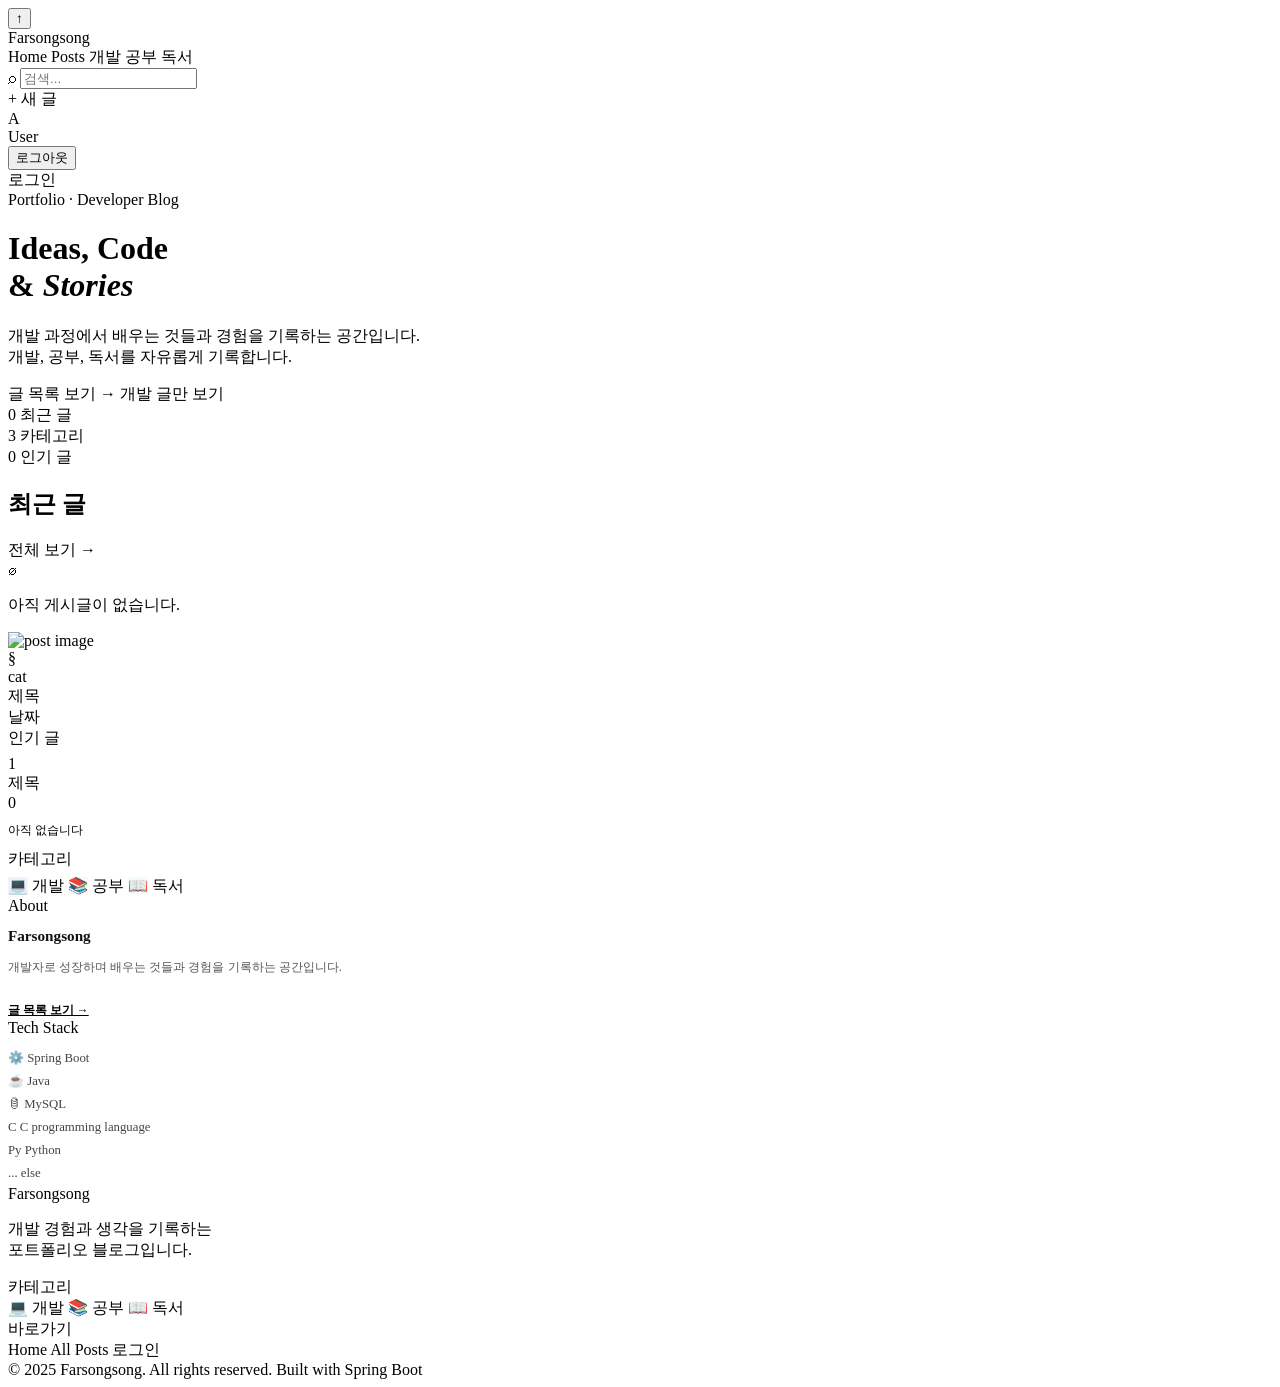
<file: demo/src/main/resources/templates/index.html>
<!DOCTYPE html>
<html lang="ko"
      xmlns:th="http://www.thymeleaf.org"
      xmlns:sec="http://www.thymeleaf.org/extras/spring-security">

<head>
  <meta charset="UTF-8"/>
  <meta name="viewport" content="width=device-width, initial-scale=1.0"/>

  <title>Farsongsong Portfolio</title>

  <link href="https://fonts.googleapis.com/css2?family=Noto+Serif+KR:wght@300;400;500;600;700&family=Noto+Sans+KR:wght@300;400;500;600;700&family=Geist+Mono:wght@400;500&display=swap" rel="stylesheet"/>

  <meta name="_csrf" th:content="${_csrf.token}"/>
  <meta name="_csrf_header" th:content="${_csrf.headerName}"/>

  <link th:href="@{/css/style.css}" rel="stylesheet"/>
</head>

<body>

<div id="reading-progress"></div>

<button id="back-to-top" onclick="window.scrollTo({top:0,behavior:'smooth'})">
  ↑
</button>


<!-- NAVBAR -->
<nav class="navbar">

  <div class="navbar-inner">

    <div class="navbar-brand">
      <a th:href="@{/}" class="brand-name">Farsongsong</a>
      <span class="brand-dot"></span>
    </div>

    <div class="navbar-nav">
      <a th:href="@{/}" class="nav-item active">Home</a>
      <a th:href="@{/post/list}" class="nav-item">Posts</a>
      <a th:href="@{/post/list(category='dev')}" class="nav-item">개발</a>
      <a th:href="@{/post/list(category='essay')}" class="nav-item">공부</a>
      <a th:href="@{/post/list(category='review')}" class="nav-item">독서</a>
    </div>

    <form id="search-form">
      <div class="navbar-search">
        <span class="search-icon">⌕</span>
        <input id="search-input" type="text" placeholder="검색..."/>
      </div>
    </form>

    <div class="navbar-actions">

      <a th:href="@{/admin/write}"
         sec:authorize="hasRole('ADMIN')"
         class="btn btn-primary btn-sm">
        + 새 글
      </a>

      <div class="navbar-user" sec:authorize="isAuthenticated()">

        <div class="avatar"
             th:text="${#authentication != null and #authentication.principal != null} ? ${#strings.substring(#authentication.principal.user.nickname,0,1)} : '?'">
          A
        </div>

        <span class="uname"
              th:text="${#authentication != null and #authentication.principal != null} ? ${#authentication.principal.user.nickname} : ''">
User
</span>

      </div>

      <form th:action="@{/auth/logout}"
            method="post"
            sec:authorize="isAuthenticated()">

        <input type="hidden"
               th:name="${_csrf.parameterName}"
               th:value="${_csrf.token}"/>

        <button type="submit"
                class="btn btn-ghost btn-sm">
          로그아웃
        </button>

      </form>

      <a th:href="@{/auth/login}"
         sec:authorize="isAnonymous()"
         class="btn btn-outline btn-sm">
        로그인
      </a>

    </div>

  </div>
</nav>



<main class="page-shell">


  <!-- HERO -->
  <div class="hero">

    <div class="hero-eyebrow">
      Portfolio · Developer Blog
    </div>

    <h1 class="hero-title">
      Ideas, Code<br>&amp; <em>Stories</em>
    </h1>

    <p class="hero-desc">
      개발 과정에서 배우는 것들과 경험을 기록하는 공간입니다.<br>
      개발, 공부, 독서를 자유롭게 기록합니다.
    </p>

    <div class="hero-actions">

      <a th:href="@{/post/list}" class="btn btn-primary">
        글 목록 보기 →
      </a>

      <a th:href="@{/post/list(category='dev')}" class="btn btn-outline">
        개발 글만 보기
      </a>

    </div>

    <div class="hero-stats">

      <div class="hero-stat-item">
<span class="hero-stat-num"
      th:text="${recentPosts != null ? #lists.size(recentPosts) : '0'}">
0
</span>
        <span class="hero-stat-label">최근 글</span>
      </div>

      <div class="hero-stat-item">
        <span class="hero-stat-num">3</span>
        <span class="hero-stat-label">카테고리</span>
      </div>

      <div class="hero-stat-item">
<span class="hero-stat-num"
      th:text="${popularPosts != null ? #lists.size(popularPosts) : '0'}">
0
</span>
        <span class="hero-stat-label">인기 글</span>
      </div>

    </div>

  </div>



  <!-- HOME GRID -->
  <div class="home-grid">


    <!-- Recent Posts -->
    <div>

      <div class="section-header">
        <h2 class="section-heading">최근 글</h2>

        <a th:href="@{/post/list}" class="section-link">
          전체 보기 →
        </a>
      </div>

      <div th:if="${#lists.isEmpty(recentPosts)}" class="empty-state">
        <div class="empty-icon">∅</div>
        <p>아직 게시글이 없습니다.</p>
      </div>


      <div th:each="post : ${recentPosts}"
           class="post-row"
           th:onclick="|location.href='/post/${post.id}'|">

        <img th:if="${post.imageUrl != null}"
             th:src="${post.imageUrl}"
             class="post-row-thumb"
             alt="post image"/>

        <div th:unless="${post.imageUrl != null}"
             class="post-row-thumb-placeholder">
          §
        </div>

        <div>

          <div class="post-row-cat"
               th:text="${post.category != null ? post.category : 'General'}">
            cat
          </div>

          <div class="post-row-title"
               th:text="${post.title}">
            제목
          </div>

          <div class="post-row-date"
               th:text="${#temporals.format(post.createdAt,'yyyy.MM.dd')}">
            날짜
          </div>

        </div>

      </div>

    </div>



    <!-- SIDEBAR -->
    <div>


      <!-- 인기 글 -->
      <div class="widget">

        <div class="widget-label">인기 글</div>

        <div style="margin-top:6px;">

          <div th:each="post,stat : ${popularPosts}"
               class="popular-row"
               th:onclick="|location.href='/post/${post.id}'|">

<span class="popular-idx"
      th:text="${stat.index+1}">
1
</span>

            <div>

              <div class="popular-title"
                   th:text="${post.title}">
                제목
              </div>

              <div class="popular-views"
                   th:text="${post.viewCount}+' views'">
                0
              </div>

            </div>

          </div>

          <div th:if="${#lists.isEmpty(popularPosts)}"
               style="font-size:0.76rem;color:var(--gray-400);padding:10px 0;">
            아직 없습니다
          </div>

        </div>

      </div>



      <!-- 카테고리 -->
      <div class="widget">

        <div class="widget-label">카테고리</div>

        <div class="cat-list" style="margin-top:6px;">

          <a th:href="@{/post/list(category='dev')}" class="cat-row">
            <span class="cat-row-icon" style="background:#eef2ff;">💻</span>
            <span class="cat-row-name">개발</span>
          </a>

          <a th:href="@{/post/list(category='essay')}" class="cat-row">
            <span class="cat-row-icon" style="background:#fff7ed;">📚</span>
            <span class="cat-row-name">공부</span>
          </a>

          <a th:href="@{/post/list(category='review')}" class="cat-row">
            <span class="cat-row-icon" style="background:#f0fdfa;">📖</span>
            <span class="cat-row-name">독서</span>
          </a>

        </div>

      </div>



      <!-- About -->
      <div class="widget">

        <div class="widget-label">About</div>

        <div style="margin-top:12px;">

          <div style="font-weight:700;font-size:0.95rem;color:#111;margin-bottom:6px;">
            Farsongsong
          </div>

          <p style="font-size:0.78rem;color:#555;line-height:1.7;">
            개발자로 성장하며 배우는 것들과 경험을 기록하는 공간입니다.
          </p>

          <a th:href="@{/post/list}"
             style="display:inline-block;margin-top:12px;font-size:0.74rem;color:var(--amber);font-weight:600;text-decoration:underline;">
            글 목록 보기 →
          </a>

        </div>

      </div>



      <!-- Tech Stack (추가된 부분) -->
      <div class="widget">

        <div class="widget-label">Tech Stack</div>

        <div style="margin-top:10px;font-size:0.8rem;line-height:1.8;color:#444;">

          <div>⚙️ Spring Boot</div>
          <div>☕ Java</div>
          <div>🛢 MySQL</div>
          <div>C   C programming language</div>
          <div> Py Python</div>
          <div>... else </div>

        </div>

      </div>


    </div>

  </div>

</main>



<!-- FOOTER -->
<footer class="site-footer">

  <div class="footer-inner">

    <div class="footer-top">

      <div>

        <div class="footer-brand-name">
          Farsongsong
        </div>

        <p class="footer-brand-desc">
          개발 경험과 생각을 기록하는<br>
          포트폴리오 블로그입니다.
        </p>

      </div>


      <div>

        <div class="footer-col-title">카테고리</div>

        <div class="footer-links">
          <a th:href="@{/post/list(category='dev')}">💻 개발</a>
          <a th:href="@{/post/list(category='essay')}">📚 공부</a>
          <a th:href="@{/post/list(category='review')}">📖 독서</a>
        </div>

      </div>


      <div>

        <div class="footer-col-title">바로가기</div>

        <div class="footer-links">
          <a th:href="@{/}">Home</a>
          <a th:href="@{/post/list}">All Posts</a>
          <a th:href="@{/auth/login}" sec:authorize="isAnonymous()">로그인</a>
        </div>

      </div>

    </div>


    <div class="footer-bottom">

<span>
© 2025 Farsongsong. All rights reserved.
</span>

      <span style="font-family:var(--font-mono);">
Built with Spring Boot
</span>

    </div>

  </div>

</footer>


<script th:src="@{/js/script.js}"></script>

</body>
</html>
</file>
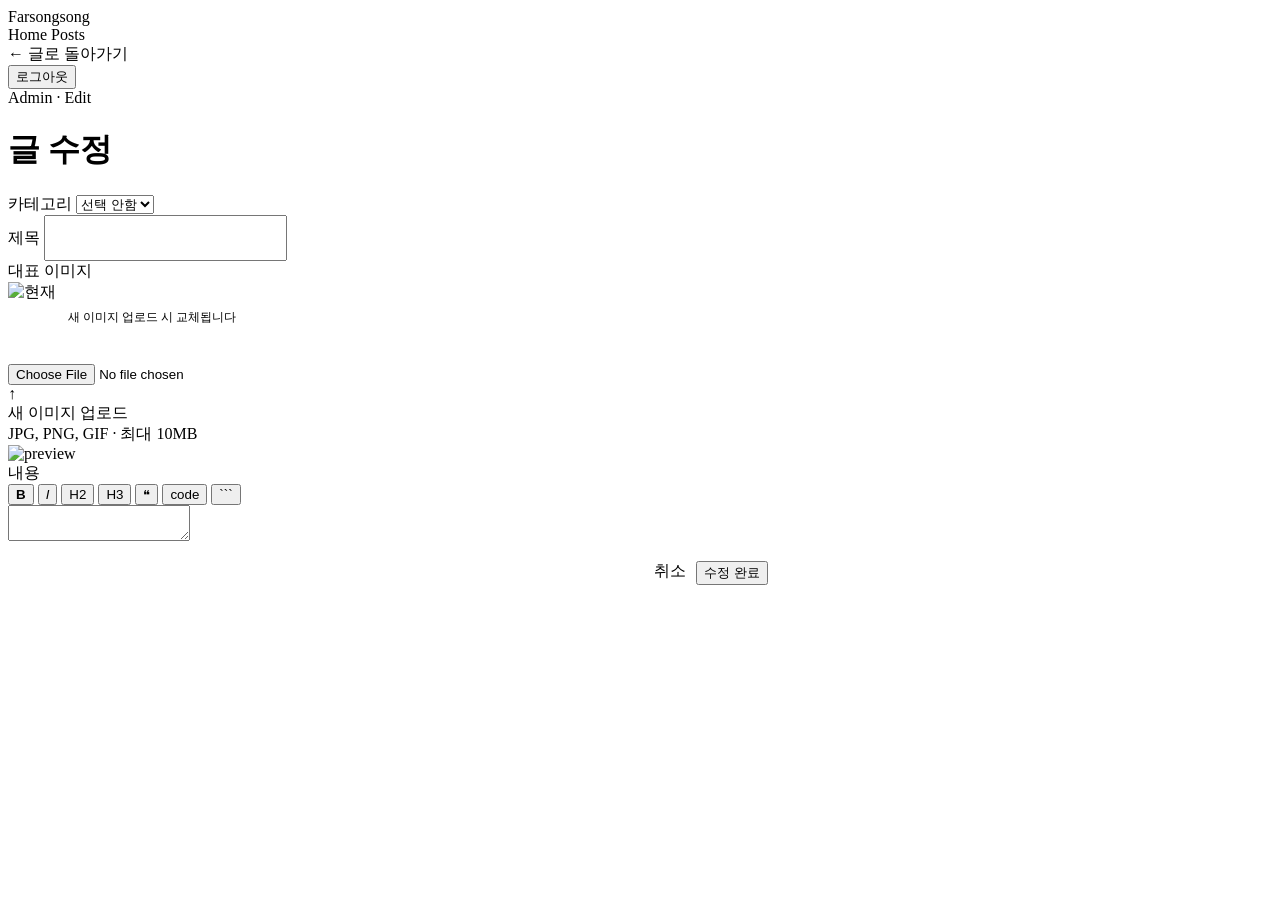
<file: demo/src/main/resources/templates/admin/update.html>
<!DOCTYPE html>
<html xmlns:th="http://www.thymeleaf.org" xmlns:sec="http://www.thymeleaf.org/extras/spring-security">
<head>
  <meta charset="UTF-8"/><meta name="viewport" content="width=device-width, initial-scale=1.0"/>
  <title>글 수정 · Farsongsong</title>
  <link href="https://fonts.googleapis.com/css2?family=Noto+Serif+KR:wght@300;400;500;600;700&family=Noto+Sans+KR:wght@300;400;500;600&family=Geist+Mono:wght@400;500&display=swap" rel="stylesheet"/>
  <meta name="_csrf" th:content="${_csrf.token}"/>
  <meta name="_csrf_header" th:content="${_csrf.headerName}"/>
  <link th:href="@{/css/style.css}" rel="stylesheet"/>
</head>
<body>
<nav class="navbar">
  <div class="navbar-inner">
    <div class="navbar-brand">
      <a th:href="@{/}" class="brand-name">Farsongsong</a>
      <span class="brand-dot"></span>
    </div>
    <div class="navbar-nav">
      <a th:href="@{/}" class="nav-item">Home</a>
      <a th:href="@{/post/list}" class="nav-item">Posts</a>
    </div>
    <div class="navbar-actions" style="margin-left:auto;">
      <a th:href="@{/post/{id}(id=${post.id})}" class="btn btn-outline btn-sm">← 글로 돌아가기</a>
      <form th:action="@{/auth/logout}" method="post">
        <input type="hidden" th:name="${_csrf.parameterName}" th:value="${_csrf.token}"/>
        <button type="submit" class="btn btn-ghost btn-sm">로그아웃</button>
      </form>
    </div>
  </div>
</nav>

<main class="page-shell" style="max-width:760px;">
  <div class="page-header">
    <div class="page-overline">Admin · Edit</div>
    <h1 class="page-title">글 수정</h1>
  </div>

  <form th:action="@{/admin/update/{id}(id=${post.id})}" method="post" enctype="multipart/form-data">
    <div class="form-group">
      <label class="form-label">카테고리</label>
      <select name="category" class="form-control" style="max-width:180px;">
        <option value="" th:selected="${post.category==null}">선택 안함</option>
        <option value="dev" th:selected="${post.category=='dev'}">개발</option>
        <option value="essay" th:selected="${post.category=='essay'}">공부</option>
        <option value="review" th:selected="${post.category=='review'}">독서</option>
        <option value="etc" th:selected="${post.category=='etc'}">기타</option>
      </select>
    </div>
    <div class="form-group">
      <label class="form-label">제목</label>
      <input type="text" name="title" class="form-control" th:value="${post.title}" required style="font-size:1.05rem;padding:11px 14px;"/>
    </div>
    <div class="form-group">
      <label class="form-label">대표 이미지</label>
      <div th:if="${post.imageUrl!=null}" style="margin-bottom:10px;display:flex;align-items:center;gap:12px;">
        <img th:src="${post.imageUrl}" style="height:72px;border:1px solid var(--gray-100);" alt="현재"/>
        <span style="font-size:0.72rem;color:var(--gray-400);font-family:var(--font-mono);">새 이미지 업로드 시 교체됩니다</span>
      </div>
      <div class="image-upload-zone">
        <input type="file" id="image-input" name="image" accept="image/*"/>
        <div class="image-upload-icon">↑</div>
        <div class="image-upload-text">새 이미지 업로드</div>
        <div class="image-upload-hint">JPG, PNG, GIF · 최대 10MB</div>
        <img id="image-preview" class="image-preview" alt="preview"/>
      </div>
    </div>
    <div class="form-group">
      <label class="form-label">내용</label>
      <div class="editor-toolbar">
        <button type="button" onclick="insertMd('**','**')"><b>B</b></button>
        <button type="button" onclick="insertMd('*','*')"><i>I</i></button>
        <button type="button" onclick="insertMd('## ','')">H2</button>
        <button type="button" onclick="insertMd('### ','')">H3</button>
        <button type="button" onclick="insertMd('> ','')">❝</button>
        <button type="button" onclick="insertMd('`','`')">code</button>
        <button type="button" onclick="insertMd('\n```\n','\n```')">```</button>
      </div>
      <textarea id="content-area" name="content" class="form-control editor-textarea" th:text="${post.content}" required></textarea>
    </div>
    <div style="display:flex;gap:10px;justify-content:flex-end;padding-top:16px;border-top:1px solid var(--gray-100);">
      <a th:href="@{/post/{id}(id=${post.id})}" class="btn btn-outline">취소</a>
      <button type="submit" class="btn btn-primary">수정 완료</button>
    </div>
  </form>
</main>

<script th:src="@{/js/script.js}"></script>
<script>
function insertMd(b,a){const t=document.getElementById('content-area');const s=t.selectionStart,e=t.selectionEnd;t.value=t.value.substring(0,s)+b+t.value.substring(s,e)+a+t.value.substring(e);t.focus();t.setSelectionRange(s+b.length,e+b.length);}
</script>
</body>
</html>
</file>
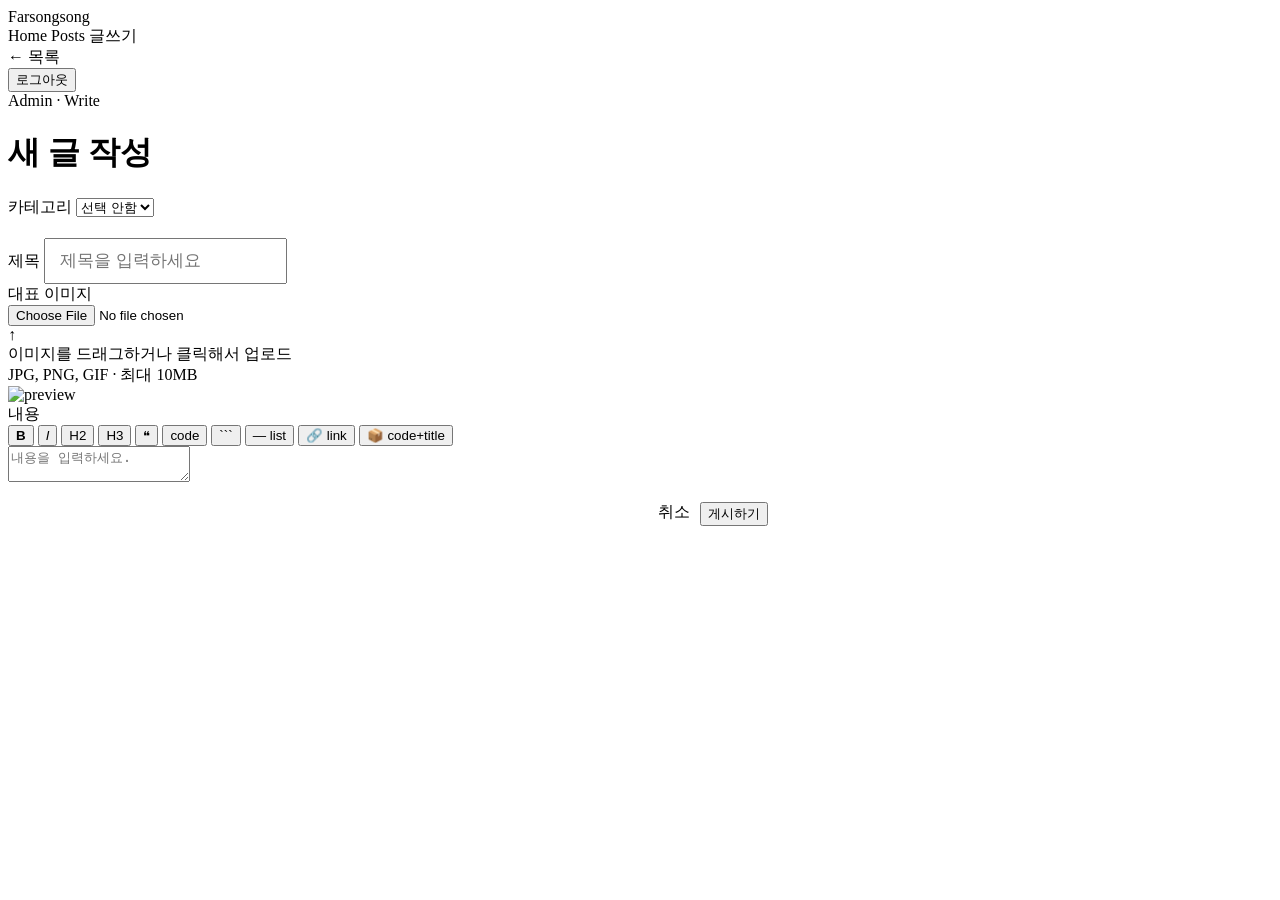
<file: demo/src/main/resources/templates/admin/write.html>
<!DOCTYPE html>
<html xmlns:th="http://www.thymeleaf.org" xmlns:sec="http://www.thymeleaf.org/extras/spring-security">
<head>
  <meta charset="UTF-8"/><meta name="viewport" content="width=device-width, initial-scale=1.0"/>
  <title>새 글 작성 · Farsongsong</title>
  <link href="https://fonts.googleapis.com/css2?family=Noto+Serif+KR:wght@300;400;500;600;700&family=Noto+Sans+KR:wght@300;400;500;600&family=Geist+Mono:wght@400;500&display=swap" rel="stylesheet"/>
  <meta name="_csrf" th:content="${_csrf.token}"/>
  <meta name="_csrf_header" th:content="${_csrf.headerName}"/>
  <link th:href="@{/css/style.css}" rel="stylesheet"/>
</head>
<body>
<nav class="navbar">
  <div class="navbar-inner">
    <div class="navbar-brand">
      <a th:href="@{/}" class="brand-name">Farsongsong</a>
      <span class="brand-dot"></span>
    </div>
    <div class="navbar-nav">
      <a th:href="@{/}" class="nav-item">Home</a>
      <a th:href="@{/post/list}" class="nav-item">Posts</a>
      <a th:href="@{/admin/write}" class="nav-item active">글쓰기</a>
    </div>
    <div class="navbar-actions" style="margin-left:auto;">
      <a th:href="@{/post/list}" class="btn btn-outline btn-sm">← 목록</a>
      <form th:action="@{/auth/logout}" method="post">
        <input type="hidden" th:name="${_csrf.parameterName}" th:value="${_csrf.token}"/>
        <button type="submit" class="btn btn-ghost btn-sm">로그아웃</button>
      </form>
    </div>
  </div>
</nav>

<main class="page-shell" style="max-width:760px;">
  <div class="page-header">
    <div class="page-overline">Admin · Write</div>
    <h1 class="page-title">새 글 작성</h1>
  </div>

  <form th:action="@{/admin/write}" method="post" enctype="multipart/form-data">
    <div style="display:grid;grid-template-columns:180px 1fr;gap:16px;margin-bottom:20px;">
      <div class="form-group" style="margin:0;">
        <label class="form-label">카테고리</label>
        <select name="category" class="form-control">
          <option value="">선택 안함</option>
          <option value="dev">개발</option>
          <option value="essay">공부</option>
          <option value="review">독서</option>
          <option value="etc">기타</option>
        </select>
      </div>
    </div>
    <div class="form-group">
      <label class="form-label">제목</label>
      <input type="text" name="title" class="form-control" placeholder="제목을 입력하세요" required style="font-size:1.05rem;padding:11px 14px;"/>
    </div>
    <div class="form-group">
      <label class="form-label">대표 이미지</label>
      <div class="image-upload-zone">
        <input type="file" id="image-input" name="image" accept="image/*"/>
        <div class="image-upload-icon">↑</div>
        <div class="image-upload-text">이미지를 드래그하거나 클릭해서 업로드</div>
        <div class="image-upload-hint">JPG, PNG, GIF · 최대 10MB</div>
        <img id="image-preview" class="image-preview" alt="preview"/>
      </div>
    </div>
    <div class="form-group">
      <label class="form-label">내용</label>
      <div class="editor-toolbar">
        <button type="button" onclick="insertMd('**','**')"><b>B</b></button>
        <button type="button" onclick="insertMd('*','*')"><i>I</i></button>
        <button type="button" onclick="insertMd('## ','')">H2</button>
        <button type="button" onclick="insertMd('### ','')">H3</button>
        <button type="button" onclick="insertMd('> ','')">❝</button>
        <button type="button" onclick="insertMd('`','`')">code</button>
        <button type="button" onclick="insertMd('\n```\n','\n```')">```</button>
        <button type="button" onclick="insertMd('- ','')">— list</button>
        <button type="button" onclick="insertLink()">🔗 link</button>
        <button type="button" onclick="insertCodeBlock()">📦 code+title</button>
      </div>
      <textarea id="content-area" name="content" class="form-control editor-textarea" placeholder="내용을 입력하세요." required></textarea>
    </div>
    <div style="display:flex;gap:10px;justify-content:flex-end;padding-top:16px;border-top:1px solid var(--gray-100);">
      <a th:href="@{/post/list}" class="btn btn-outline">취소</a>
      <button type="submit" class="btn btn-primary">게시하기</button>
    </div>
  </form>
</main>

<script th:src="@{/js/script.js}"></script>
<script>
function insertMd(b,a){const t=document.getElementById('content-area');const s=t.selectionStart,e=t.selectionEnd;t.value=t.value.substring(0,s)+b+t.value.substring(s,e)+a+t.value.substring(e);t.focus();t.setSelectionRange(s+b.length,e+b.length);}
function insertLink(){const url=prompt('링크 URL을 입력하세요 (예: https://...)');if(!url)return;const text=prompt('링크 텍스트를 입력하세요');if(!text)return;insertMd('['+text+']('+ url+')','');}
function insertCodeBlock(){const lang=prompt('언어를 입력하세요 (예: java, python, javascript)') || '';const title=prompt('코드 제목을 입력하세요 (선택사항)') || '';const header=lang+(title?':'+title:'');insertMd('\n```'+header+'\n','\n```\n');}
</script>
</body>
</html>
</file>
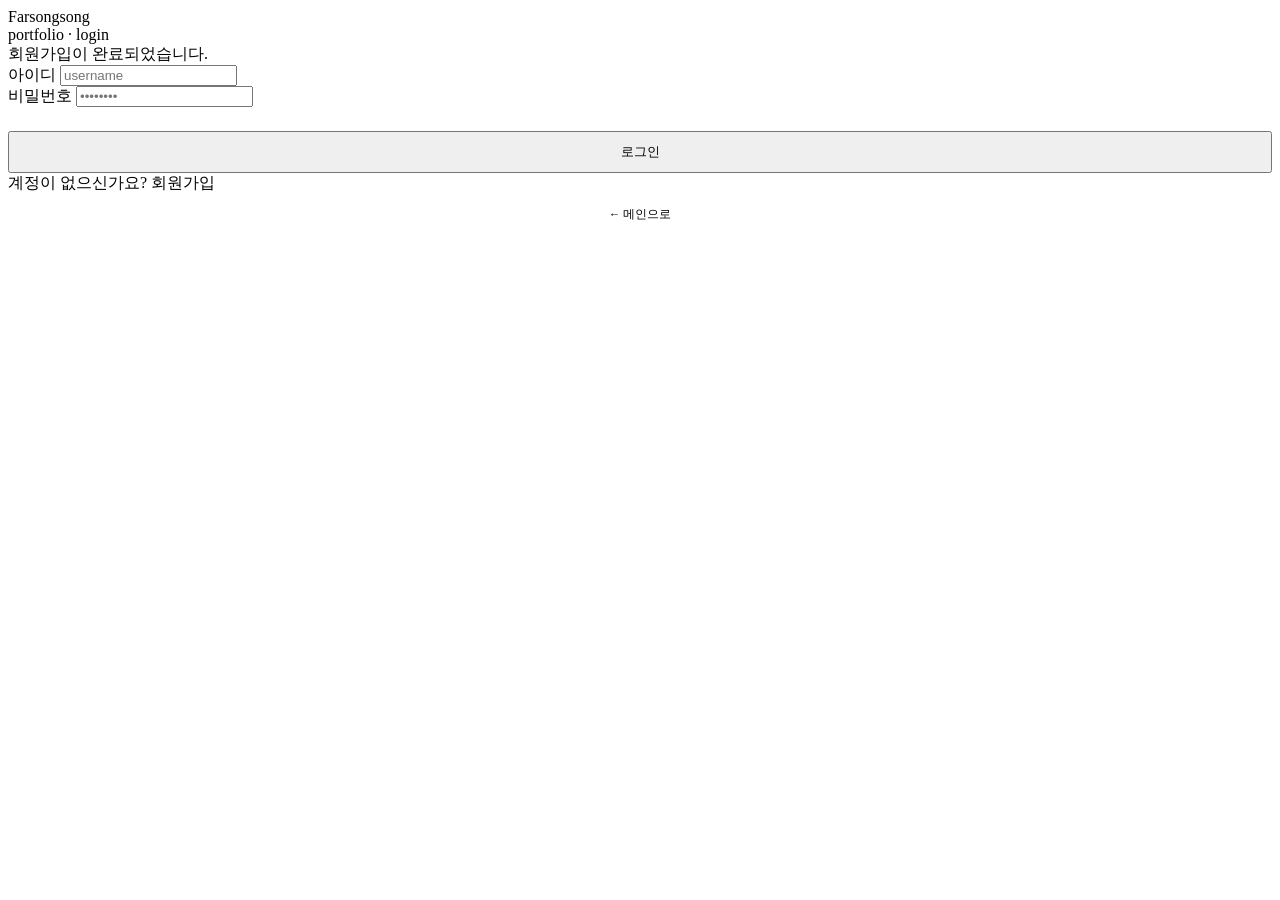
<file: demo/src/main/resources/templates/auth/login.html>
<!DOCTYPE html>
<html xmlns:th="http://www.thymeleaf.org">
<head>
  <meta charset="UTF-8"/><meta name="viewport" content="width=device-width, initial-scale=1.0"/>
  <title>로그인 · Farsongsong</title>
  <link href="https://fonts.googleapis.com/css2?family=Noto+Serif+KR:wght@300;400;500;600;700&family=Noto+Sans+KR:wght@300;400;500;600&family=Geist+Mono:wght@400;500&display=swap" rel="stylesheet"/>
  <link th:href="@{/css/style.css}" rel="stylesheet"/>
</head>
<body>
<div class="auth-page">
  <div class="auth-card">
    <div class="auth-logo">Farsongsong</div>
    <div class="auth-subtitle">portfolio · login</div>

    <div th:if="${param.signup}" class="auth-success">회원가입이 완료되었습니다.</div>
    <div th:if="${errorMsg}" class="auth-error" th:text="${errorMsg}"></div>

    <form th:action="@{/auth/login}" method="post">
      <div class="form-group">
        <label class="form-label">아이디</label>
        <input name="username" type="text" class="form-control" placeholder="username" required autocomplete="username"/>
      </div>
      <div class="form-group" style="margin-bottom:24px;">
        <label class="form-label">비밀번호</label>
        <input name="password" type="password" class="form-control" placeholder="••••••••" required autocomplete="current-password"/>
      </div>
      <button type="submit" class="btn btn-primary" style="width:100%;justify-content:center;padding:10px;">로그인</button>
    </form>

    <div class="auth-link">계정이 없으신가요? <a th:href="@{/auth/signup}">회원가입</a></div>
    <div style="margin-top:10px;text-align:center;">
      <a th:href="@{/}" style="font-size:0.72rem;color:var(--gray-400);">← 메인으로</a>
    </div>
  </div>
</div>
</body>
</html>
</file>
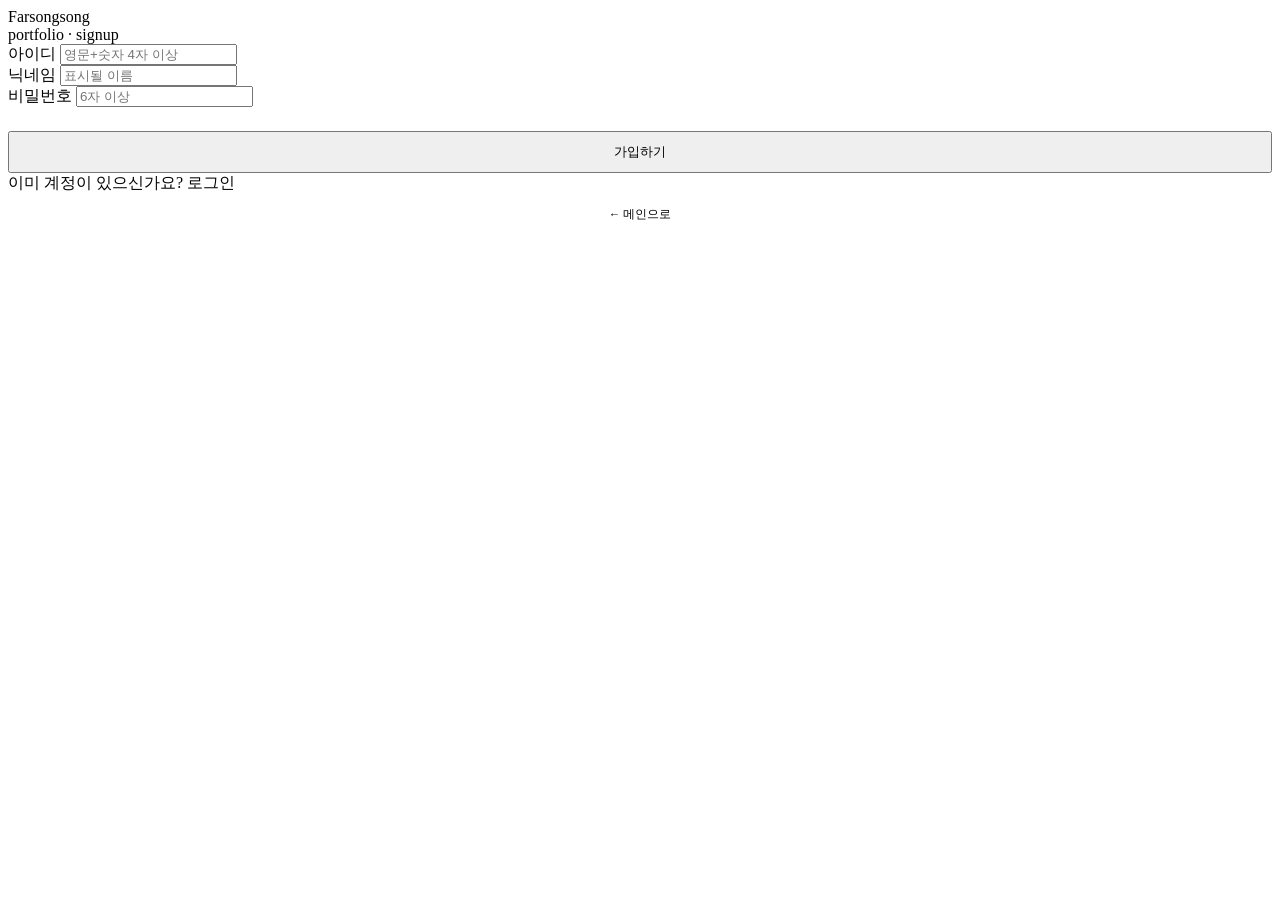
<file: demo/src/main/resources/templates/auth/signup.html>
<!DOCTYPE html>
<html xmlns:th="http://www.thymeleaf.org">
<head>
  <meta charset="UTF-8"/><meta name="viewport" content="width=device-width, initial-scale=1.0"/>
  <title>회원가입 · Farsongsong</title>
  <link href="https://fonts.googleapis.com/css2?family=Noto+Serif+KR:wght@300;400;500;600;700&family=Noto+Sans+KR:wght@300;400;500;600&family=Geist+Mono:wght@400;500&display=swap" rel="stylesheet"/>
  <link th:href="@{/css/style.css}" rel="stylesheet"/>
</head>
<body>
<div class="auth-page">
  <div class="auth-card">
    <div class="auth-logo">Farsongsong</div>
    <div class="auth-subtitle">portfolio · signup</div>

    <div th:if="${errorMsg}" class="auth-error" th:text="${errorMsg}"></div>

    <form th:action="@{/auth/signup}" method="post">
      <div class="form-group">
        <label class="form-label">아이디</label>
        <input name="username" type="text" class="form-control" placeholder="영문+숫자 4자 이상" required minlength="4"/>
      </div>
      <div class="form-group">
        <label class="form-label">닉네임</label>
        <input name="nickname" type="text" class="form-control" placeholder="표시될 이름" required/>
      </div>
      <div class="form-group" style="margin-bottom:24px;">
        <label class="form-label">비밀번호</label>
        <input name="password" type="password" class="form-control" placeholder="6자 이상" required minlength="6"/>
      </div>
      <button type="submit" class="btn btn-primary" style="width:100%;justify-content:center;padding:10px;">가입하기</button>
    </form>

    <div class="auth-link">이미 계정이 있으신가요? <a th:href="@{/auth/login}">로그인</a></div>
    <div style="margin-top:10px;text-align:center;">
      <a th:href="@{/}" style="font-size:0.72rem;color:var(--gray-400);">← 메인으로</a>
    </div>
  </div>
</div>
</body>
</html>
</file>
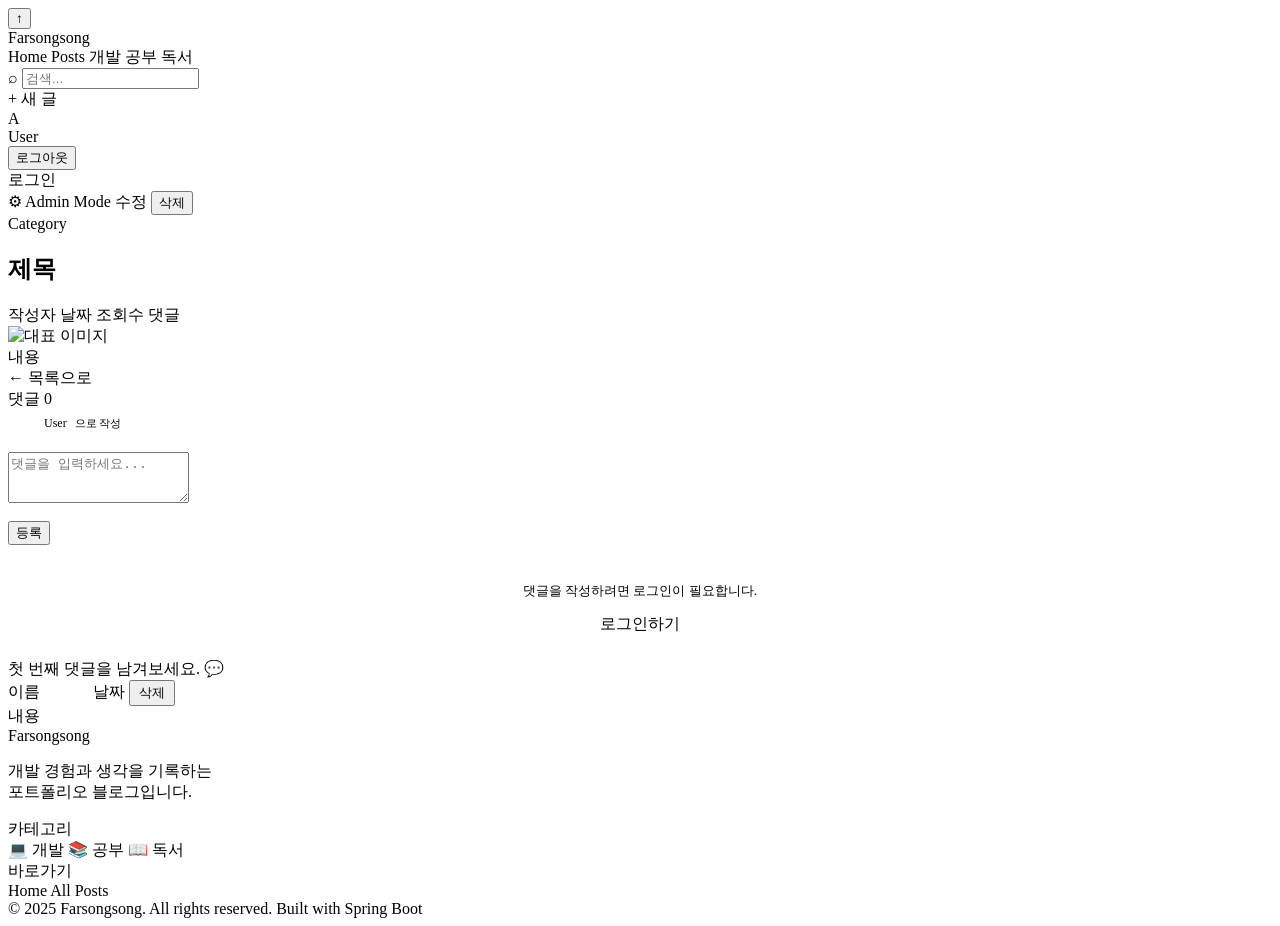
<file: demo/src/main/resources/templates/post/detail.html>
<!DOCTYPE html>
<html xmlns:th="http://www.thymeleaf.org" xmlns:sec="http://www.thymeleaf.org/extras/spring-security">
<head>
  <meta charset="UTF-8"/><meta name="viewport" content="width=device-width, initial-scale=1.0"/>
  <title th:text="${post.title}+' · Farsongsong'">Post</title>
  <link href="https://fonts.googleapis.com/css2?family=Noto+Serif+KR:wght@300;400;500;600;700&family=Noto+Sans+KR:wght@300;400;500;600;700&family=Geist+Mono:wght@400;500&display=swap" rel="stylesheet"/>
  <meta name="_csrf" th:content="${_csrf.token}"/>
  <meta name="_csrf_header" th:content="${_csrf.headerName}"/>
  <link th:href="@{/css/style.css}" rel="stylesheet"/>
</head>
<body>
<div id="reading-progress"></div>
<button id="back-to-top" onclick="window.scrollTo({top:0,behavior:'smooth'})">↑</button>

<nav class="navbar">
  <div class="navbar-inner">
    <div class="navbar-brand">
      <a th:href="@{/}" class="brand-name">Farsongsong</a>
      <span class="brand-dot"></span>
    </div>
    <div class="navbar-nav">
      <a th:href="@{/}" class="nav-item">Home</a>
      <a th:href="@{/post/list}" class="nav-item active">Posts</a>
      <a th:href="@{/post/list(category='dev')}" class="nav-item">개발</a>
      <a th:href="@{/post/list(category='essay')}" class="nav-item">공부</a>
      <a th:href="@{/post/list(category='review')}" class="nav-item">독서</a>
    </div>
    <form id="search-form" style="display:contents;">
      <div class="navbar-search">
        <span class="search-icon">⌕</span>
        <input id="search-input" type="text" placeholder="검색..."/>
      </div>
    </form>
    <div class="navbar-actions">
      <a th:href="@{/admin/write}" sec:authorize="hasRole('ADMIN')" class="btn btn-primary btn-sm">+ 새 글</a>
      <div class="navbar-user" sec:authorize="isAuthenticated()">
        <div class="avatar" th:text="${#authentication != null and #authentication.principal != null} ? ${#strings.substring(#authentication.principal.user.nickname,0,1)} : '?'">A</div>
        <span class="uname" th:text="${#authentication != null and #authentication.principal != null} ? ${#authentication.principal.user.nickname} : ''">User</span>
      </div>
      <form th:action="@{/auth/logout}" method="post" sec:authorize="isAuthenticated()">
        <input type="hidden" th:name="${_csrf.parameterName}" th:value="${_csrf.token}"/>
        <button type="submit" class="btn btn-ghost btn-sm">로그아웃</button>
      </form>
      <a th:href="@{/auth/login}" sec:authorize="isAnonymous()" class="btn btn-outline btn-sm">로그인</a>
    </div>
  </div>
</nav>

<main class="page-shell">
  <div class="post-detail-wrap">

    <div class="admin-bar" sec:authorize="hasRole('ADMIN')">
      <span class="admin-bar-label">⚙ Admin Mode</span>
      <a th:href="@{/admin/update/{id}(id=${post.id})}" class="btn btn-outline btn-sm">수정</a>
      <button class="btn btn-danger btn-sm" th:onclick="|deletePost(${post.id})|">삭제</button>
    </div>

    <article class="post-detail">
      <div class="post-detail-category" th:text="${post.category == 'dev' ? '개발' : (post.category == 'essay' ? '공부' : (post.category == 'review' ? '독서' : (post.category == 'etc' ? '기타' : 'General')))}">Category</div>
      <h1 class="post-detail-title" th:text="${post.title}">제목</h1>
      <div class="post-detail-meta">
        <span th:text="${post.author!=null?post.author.nickname:'관리자'}">작성자</span>
        <span th:text="${#temporals.format(post.createdAt,'yyyy년 MM월 dd일')}">날짜</span>
        <span th:text="${post.viewCount}+' views'">조회수</span>
        <span th:text="${#lists.size(comments)}+' comments'">댓글</span>
      </div>

      <img th:if="${post.imageUrl!=null}" th:src="${post.imageUrl}" class="post-detail-image" alt="대표 이미지"/>

      <div class="post-detail-content" th:text="${post.content}">내용</div>

      <div class="divider"></div>
      <a th:href="@{/post/list}" class="btn btn-outline btn-sm">← 목록으로</a>
    </article>

    <!-- COMMENTS -->
    <div class="comment-section">
      <div class="comment-section-title">
        댓글
        <span class="comment-count-badge" th:text="${#lists.size(comments)}">0</span>
      </div>

      <!-- 로그인한 경우: 댓글 작성 폼 -->
      <div class="comment-form" sec:authorize="isAuthenticated()">
        <div style="display:flex;align-items:center;gap:8px;margin-bottom:14px;">
          <div style="width:28px;height:28px;border-radius:50%;background:var(--black);display:flex;align-items:center;justify-content:center;font-size:11px;font-weight:700;color:white;font-family:var(--font-serif);flex-shrink:0;"
               th:text="${#authentication != null and #authentication.principal != null} ? ${#strings.substring(#authentication.principal.user.nickname,0,1)} : '?'">A</div>
          <span style="font-size:0.75rem;font-weight:500;color:var(--black);"
                th:text="${#authentication != null and #authentication.principal != null} ? ${#authentication.principal.user.nickname} : ''">User</span>
          <span style="font-size:0.68rem;color:var(--gray-400);font-family:var(--font-mono);">으로 작성</span>
        </div>
        <div class="form-group" style="margin-bottom:14px;">
          <textarea id="comment-content" class="form-control" rows="3" placeholder="댓글을 입력하세요..."></textarea>
        </div>
        <button class="btn btn-primary btn-sm" th:onclick="|submitComment(${post.id})|">등록</button>
      </div>

      <!-- 비로그인: 로그인 유도 -->
      <div sec:authorize="isAnonymous()" style="padding:24px;background:var(--gray-50);border:1.5px dashed var(--gray-100);border-radius:var(--radius-md);text-align:center;">
        <p style="font-size:0.82rem;color:var(--gray-500);margin-bottom:14px;">댓글을 작성하려면 로그인이 필요합니다.</p>
        <a th:href="@{/auth/login}" class="btn btn-primary btn-sm">로그인하기</a>
      </div>

      <div class="comment-list">
        <div th:if="${#lists.isEmpty(comments)}" class="no-comment">첫 번째 댓글을 남겨보세요. 💬</div>
        <div th:each="comment : ${comments}" th:id="'comment-'+${comment.id}" class="comment-item">
          <div class="comment-header">
            <span class="comment-author" th:text="${comment.authorName}">이름</span>
            <span style="font-size:0.58rem;background:var(--black);color:white;padding:1px 7px;font-family:var(--font-mono);border-radius:999px;"
                  th:if="${comment.user!=null and comment.user.role.name()=='ADMIN'}">ADMIN</span>
            <span class="comment-date" th:text="${#temporals.format(comment.createdAt,'MM.dd HH:mm')}">날짜</span>
            <button class="btn btn-ghost btn-sm" style="color:var(--red);margin-left:auto;padding:2px 8px;" th:if="${#authentication != null and #authentication.principal != null and (#authentication.principal.user.role.name() == 'ADMIN' or (comment.user != null and comment.user.id == #authentication.principal.user.id))}" th:onclick="|deleteComment(${comment.id})|">삭제</button>
          </div>
          <div class="comment-content" th:text="${comment.content}">내용</div>
        </div>
      </div>
    </div>

  </div>
</main>

<footer class="site-footer">
  <div class="footer-inner">
    <div class="footer-top">
      <div>
        <div class="footer-brand-name">Farsongsong</div>
        <p class="footer-brand-desc">개발 경험과 생각을 기록하는<br/>포트폴리오 블로그입니다.</p>
      </div>
      <div>
        <div class="footer-col-title">카테고리</div>
        <div class="footer-links">
          <a th:href="@{/post/list(category='dev')}">💻 개발</a>
          <a th:href="@{/post/list(category='essay')}">📚 공부</a>
          <a th:href="@{/post/list(category='review')}">📖 독서</a>
        </div>
      </div>
      <div>
        <div class="footer-col-title">바로가기</div>
        <div class="footer-links">
          <a th:href="@{/}">Home</a>
          <a th:href="@{/post/list}">All Posts</a>
        </div>
      </div>
    </div>
    <div class="footer-bottom">
      <span>© 2025 Farsongsong. All rights reserved.</span>
      <span>Built with Spring Boot</span>
    </div>
  </div>
</footer>

<script th:src="@{/js/script.js}"></script>
</body>
</html>
</file>
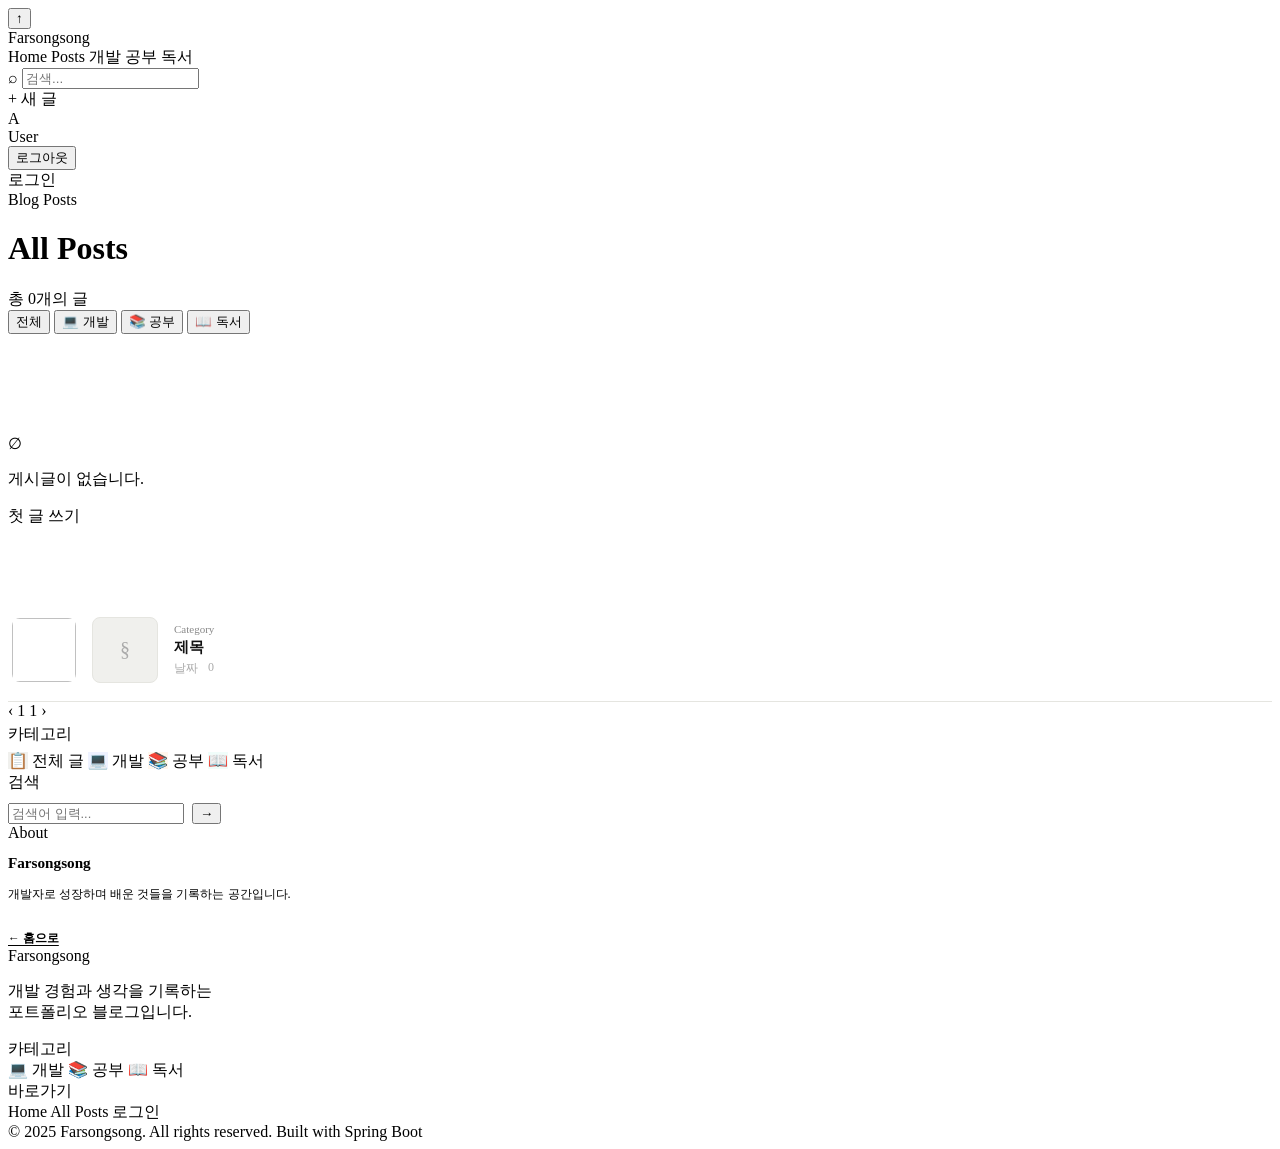
<file: demo/src/main/resources/templates/post/list.html>
<!DOCTYPE html>
<html xmlns:th="http://www.thymeleaf.org" xmlns:sec="http://www.thymeleaf.org/extras/spring-security">
<head>
  <meta charset="UTF-8"/><meta name="viewport" content="width=device-width, initial-scale=1.0"/>
  <title>Posts · Farsongsong</title>
  <link href="https://fonts.googleapis.com/css2?family=Noto+Serif+KR:wght@300;400;500;600;700&family=Noto+Sans+KR:wght@300;400;500;600;700&family=Geist+Mono:wght@400;500&display=swap" rel="stylesheet"/>
  <meta name="_csrf" th:content="${_csrf.token}"/>
  <meta name="_csrf_header" th:content="${_csrf.headerName}"/>
  <link th:href="@{/css/style.css}" rel="stylesheet"/>
  <style>
    .posts-list {
      display: flex;
      flex-direction: column;
      border-top: none;
    }
    .post-row {
      display: flex;
      align-items: center;
      gap: 16px;
      padding: 18px 4px;
      border-bottom: 0.5px solid #e5e5e0;
      text-decoration: none;
      color: inherit;
      transition: background 0.15s;
    }
    .post-row:hover { background: #fafaf8; }
    .post-row-thumb {
      width: 64px;
      height: 64px;
      border-radius: 8px;
      object-fit: cover;
      flex-shrink: 0;
    }
    .post-row-thumb-placeholder {
      width: 64px;
      height: 64px;
      border-radius: 8px;
      background: #f0f0ed;
      border: 0.5px solid #e5e5e0;
      flex-shrink: 0;
      display: flex;
      align-items: center;
      justify-content: center;
      font-size: 20px;
      color: #aaa;
    }
    .post-row-body { flex: 1; min-width: 0; }
    .post-row-cat { font-size: 11px; color: #888; margin-bottom: 3px; }
    .post-row-title {
      font-size: 15px;
      font-weight: 600;
      white-space: nowrap;
      overflow: hidden;
      text-overflow: ellipsis;
      margin: 2px 0;
      color: #111;
    }
    .post-row-meta {
      font-size: 12px;
      color: #aaa;
      display: flex;
      gap: 10px;
      margin-top: 3px;
    }
  </style>
</head>
<body>
<div id="reading-progress"></div>
<button id="back-to-top" onclick="window.scrollTo({top:0,behavior:'smooth'})">↑</button>

<nav class="navbar">
  <div class="navbar-inner">
    <div class="navbar-brand">
      <a th:href="@{/}" class="brand-name">Farsongsong</a>
      <span class="brand-dot"></span>
    </div>
    <div class="navbar-nav">
      <a th:href="@{/}" class="nav-item">Home</a>
      <a th:href="@{/post/list}" class="nav-item active">Posts</a>
      <a th:href="@{/post/list(category='dev')}" class="nav-item" th:classappend="${category=='dev'}?' active':''">개발</a>
      <a th:href="@{/post/list(category='essay')}" class="nav-item" th:classappend="${category=='essay'}?' active':''">공부</a>
      <a th:href="@{/post/list(category='review')}" class="nav-item" th:classappend="${category=='review'}?' active':''">독서</a>
    </div>
    <form id="search-form" style="display:contents;">
      <div class="navbar-search">
        <span class="search-icon">⌕</span>
        <input id="search-input" type="text" placeholder="검색..." th:value="${keyword}"/>
      </div>
    </form>
    <div class="navbar-actions">
      <a th:href="@{/admin/write}" sec:authorize="hasRole('ADMIN')" class="btn btn-primary btn-sm">+ 새 글</a>
      <div class="navbar-user" sec:authorize="isAuthenticated()">
        <div class="avatar" th:text="${#authentication != null and #authentication.principal != null} ? ${#strings.substring(#authentication.principal.user.nickname,0,1)} : '?'">A</div>
        <span class="uname" th:text="${#authentication != null and #authentication.principal != null} ? ${#authentication.principal.user.nickname} : ''">User</span>
      </div>
      <form th:action="@{/auth/logout}" method="post" sec:authorize="isAuthenticated()">
        <input type="hidden" th:name="${_csrf.parameterName}" th:value="${_csrf.token}"/>
        <button type="submit" class="btn btn-ghost btn-sm">로그아웃</button>
      </form>
      <a th:href="@{/auth/login}" sec:authorize="isAnonymous()" class="btn btn-outline btn-sm">로그인</a>
    </div>
  </div>
</nav>

<main class="page-shell">
  <div class="page-header">
    <div class="page-overline">Blog Posts</div>
    <h1 class="page-title" th:text="${keyword != null and !#strings.isEmpty(keyword)} ? '&quot;'+${keyword}+'&quot; 검색 결과' : (${category != null and !#strings.isEmpty(category)} ? ${category} : 'All Posts')">All Posts</h1>
    <div class="page-desc" th:text="'총 '+${posts.totalElements}+'개의 글'">총 0개의 글</div>
  </div>

  <div class="category-tabs">
    <button class="category-tab" th:classappend="${#strings.isEmpty(category)}?' active':''" data-category="">전체</button>
    <button class="category-tab" th:classappend="${category=='dev'}?' active':''" data-category="dev">💻 개발</button>
    <button class="category-tab" th:classappend="${category=='essay'}?' active':''" data-category="essay">📚 공부</button>
    <button class="category-tab" th:classappend="${category=='review'}?' active':''" data-category="review">📖 독서</button>
  </div>

  <div class="list-grid" style="margin-top: 28px;">
    <!-- 메인 컬럼 -->
    <div>
      <div th:if="${posts.totalElements==0}" class="empty-state" style="padding:72px 0;">
        <div class="empty-icon">∅</div>
        <p>게시글이 없습니다.</p>
        <a th:href="@{/admin/write}" sec:authorize="hasRole('ADMIN')" class="btn btn-primary" style="margin-top:20px;">첫 글 쓰기</a>
      </div>

      <div class="posts-list" th:unless="${posts.totalElements==0}">
        <a th:each="post : ${posts}" th:href="@{/post/{id}(id=${post.id})}" class="post-row">
          <img th:if="${post.imageUrl!=null}" th:src="${post.imageUrl}" class="post-row-thumb" alt=""/>
          <div th:unless="${post.imageUrl!=null}" class="post-row-thumb-placeholder">§</div>
          <div class="post-row-body">
            <div class="post-row-cat" th:text="${post.category == 'dev' ? '개발' : (post.category == 'essay' ? '공부' : (post.category == 'review' ? '독서' : (post.category == 'etc' ? '기타' : 'General')))}">Category</div>
            <div class="post-row-title" th:text="${post.title}">제목</div>
            <div class="post-row-meta">
              <span th:text="${#temporals.format(post.createdAt,'yyyy.MM.dd')}">날짜</span>
              <span th:text="${post.viewCount}+' views'">0</span>
            </div>
          </div>
        </a>
      </div>

      <div class="pagination" th:if="${posts.totalPages>1}">
        <a th:if="${!posts.first}" th:href="@{/post/list(page=${currentPage-1},category=${category},keyword=${keyword})}">‹</a>
        <th:block th:each="i : ${#numbers.sequence(0,posts.totalPages-1)}">
          <a th:if="${i!=currentPage}" th:href="@{/post/list(page=${i},category=${category},keyword=${keyword})}" th:text="${i+1}">1</a>
          <span th:if="${i==currentPage}" class="current" th:text="${i+1}">1</span>
        </th:block>
        <a th:if="${!posts.last}" th:href="@{/post/list(page=${currentPage+1},category=${category},keyword=${keyword})}">›</a>
      </div>
    </div>

    <!-- 사이드바 -->
    <div style="padding-top:4px;">

      <!-- 카테고리 -->
      <div class="widget">
        <div class="widget-label">카테고리</div>
        <div class="cat-list" style="margin-top:6px;">
          <a th:href="@{/post/list}" class="cat-row" th:style="${#strings.isEmpty(category)}?'color:var(--black);background:var(--amber-light);font-weight:600;':''">
            <span class="cat-row-icon" style="background:#f0f0ed;">📋</span>
            <span class="cat-row-name">전체 글</span>
          </a>
          <a th:href="@{/post/list(category='dev')}" class="cat-row" th:style="${category=='dev'}?'color:var(--black);background:var(--amber-light);font-weight:600;':''">
            <span class="cat-row-icon" style="background:#eef2ff;">💻</span>
            <span class="cat-row-name">개발</span>
          </a>
          <a th:href="@{/post/list(category='essay')}" class="cat-row" th:style="${category=='essay'}?'color:var(--black);background:var(--amber-light);font-weight:600;':''">
            <span class="cat-row-icon" style="background:#fff7ed;">📚</span>
            <span class="cat-row-name">공부</span>
          </a>
          <a th:href="@{/post/list(category='review')}" class="cat-row" th:style="${category=='review'}?'color:var(--black);background:var(--amber-light);font-weight:600;':''">
            <span class="cat-row-icon" style="background:#f0fdfa;">📖</span>
            <span class="cat-row-name">독서</span>
          </a>
        </div>
      </div>

      <!-- 검색 -->
      <div class="widget">
        <div class="widget-label">검색</div>
        <form id="sidebar-search-form" style="margin-top:10px; display:flex; gap:8px;">
          <input id="sidebar-search-input" type="text" class="form-control" placeholder="검색어 입력..." th:value="${keyword}" style="font-size:0.8rem;"/>
          <button type="submit" class="btn btn-primary btn-sm" style="flex-shrink:0;">→</button>
        </form>
      </div>

      <!-- About -->
      <div class="widget">
        <div class="widget-label">About</div>
        <div style="margin-top:12px;">
          <div style="font-family:var(--font-sans);font-weight:700;font-size:0.95rem;color:var(--black);margin-bottom:6px;">Farsongsong</div>
          <p style="font-size:0.78rem;color:var(--gray-500);line-height:1.75;">개발자로 성장하며 배운 것들을 기록하는 공간입니다.</p>
          <a th:href="@{/}" style="display:inline-block;margin-top:12px;font-size:0.74rem;color:var(--amber);font-weight:600;text-decoration:underline;text-underline-offset:3px;">← 홈으로</a>
        </div>
      </div>

    </div>
  </div>
</main>

<footer class="site-footer">
  <div class="footer-inner">
    <div class="footer-top">
      <div>
        <div class="footer-brand-name">Farsongsong</div>
        <p class="footer-brand-desc">개발 경험과 생각을 기록하는<br/>포트폴리오 블로그입니다.</p>
      </div>
      <div>
        <div class="footer-col-title">카테고리</div>
        <div class="footer-links">
          <a th:href="@{/post/list(category='dev')}">💻 개발</a>
          <a th:href="@{/post/list(category='essay')}">📚 공부</a>
          <a th:href="@{/post/list(category='review')}">📖 독서</a>
        </div>
      </div>
      <div>
        <div class="footer-col-title">바로가기</div>
        <div class="footer-links">
          <a th:href="@{/}">Home</a>
          <a th:href="@{/post/list}">All Posts</a>
          <a th:href="@{/auth/login}" sec:authorize="isAnonymous()">로그인</a>
        </div>
      </div>
    </div>
    <div class="footer-bottom">
      <span>© 2025 Farsongsong. All rights reserved.</span>
      <span>Built with Spring Boot</span>
    </div>
  </div>
</footer>

<script th:src="@{/js/script.js}"></script>
</body>
</html>
</file>
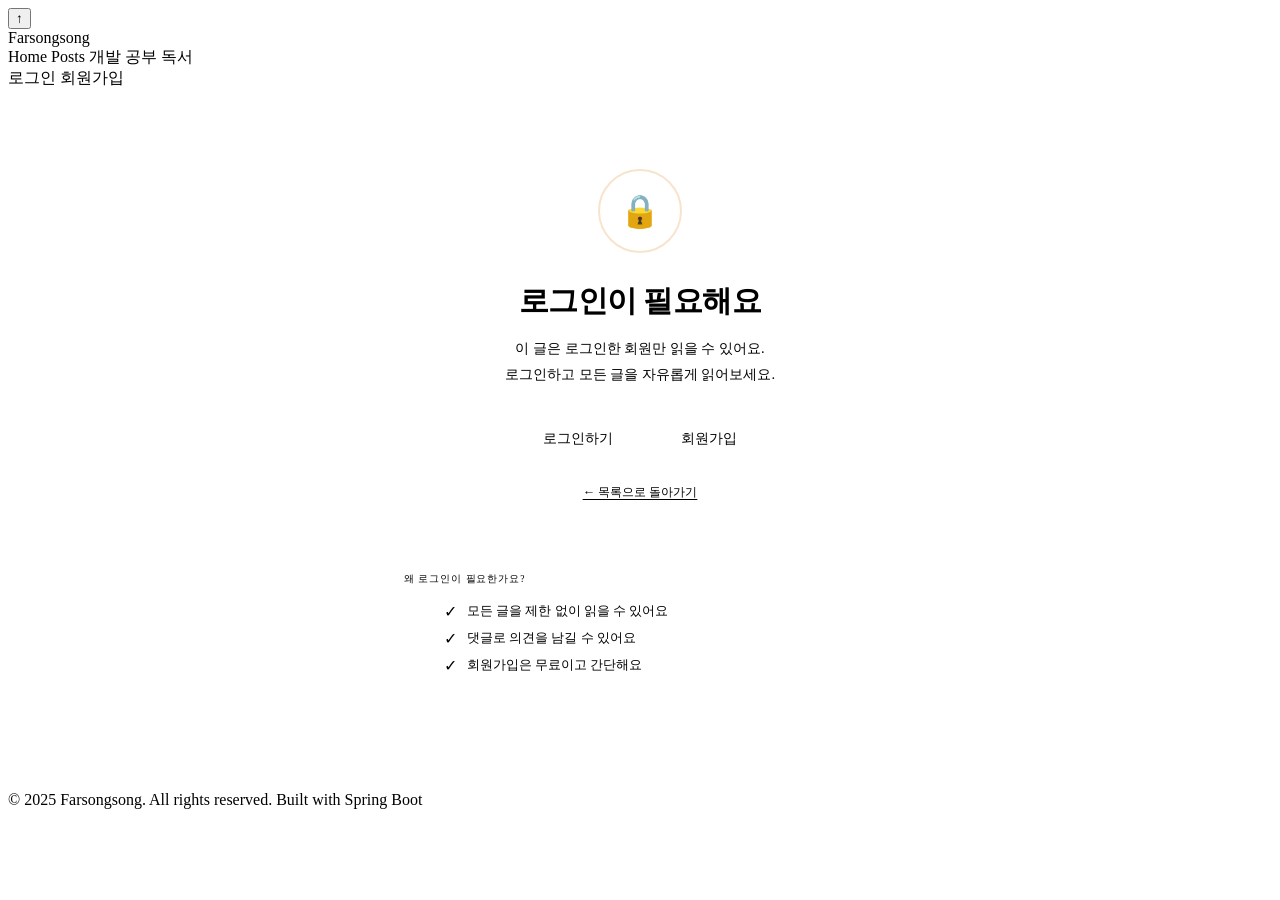
<file: demo/src/main/resources/templates/post/login-required.html>
<!DOCTYPE html>
<html xmlns:th="http://www.thymeleaf.org">
<head>
  <meta charset="UTF-8"/><meta name="viewport" content="width=device-width, initial-scale=1.0"/>
  <title>로그인이 필요합니다 · Farsongsong</title>
  <link href="https://fonts.googleapis.com/css2?family=Noto+Serif+KR:wght@300;400;500;600;700&family=Noto+Sans+KR:wght@300;400;500;600;700&family=Geist+Mono:wght@400;500&display=swap" rel="stylesheet"/>
  <link th:href="@{/css/style.css}" rel="stylesheet"/>
</head>
<body>
<div id="reading-progress"></div>
<button id="back-to-top" onclick="window.scrollTo({top:0,behavior:'smooth'})">↑</button>

<nav class="navbar">
  <div class="navbar-inner">
    <div class="navbar-brand">
      <a th:href="@{/}" class="brand-name">Farsongsong</a>
      <span class="brand-dot"></span>
    </div>
    <div class="navbar-nav">
      <a th:href="@{/}" class="nav-item">Home</a>
      <a th:href="@{/post/list}" class="nav-item active">Posts</a>
      <a th:href="@{/post/list(category='dev')}" class="nav-item">개발</a>
      <a th:href="@{/post/list(category='essay')}" class="nav-item">공부</a>
      <a th:href="@{/post/list(category='review')}" class="nav-item">독서</a>
    </div>
    <div class="navbar-actions">
      <a th:href="@{/auth/login}" class="btn btn-outline btn-sm">로그인</a>
      <a th:href="@{/auth/signup}" class="btn btn-primary btn-sm">회원가입</a>
    </div>
  </div>
</nav>

<main class="page-shell">
  <div style="max-width:520px; margin:80px auto; text-align:center;">

    <!-- 아이콘 -->
    <div style="
      width:80px; height:80px; border-radius:50%;
      background:var(--amber-light); border:2px solid rgba(217,119,6,0.2);
      display:flex; align-items:center; justify-content:center;
      font-size:2rem; margin:0 auto 28px;
    ">🔒</div>

    <h1 style="
      font-family:var(--font-serif); font-size:1.9rem; font-weight:700;
      color:var(--black); margin-bottom:14px; letter-spacing:-0.02em;
    ">로그인이 필요해요</h1>

    <p style="
      font-size:0.9rem; color:var(--gray-600); line-height:1.8;
      margin-bottom:32px;
    ">
      이 글은 로그인한 회원만 읽을 수 있어요.<br/>
      로그인하고 모든 글을 자유롭게 읽어보세요.
    </p>

    <!-- 버튼 -->
    <div style="display:flex; gap:12px; justify-content:center; flex-wrap:wrap;">
      <a th:href="@{/auth/login(redirect=${redirectUrl})}" class="btn btn-primary" style="padding:10px 28px; font-size:0.85rem;">
        로그인하기
      </a>
      <a th:href="@{/auth/signup}" class="btn btn-outline" style="padding:10px 28px; font-size:0.85rem;">
        회원가입
      </a>
    </div>

    <div style="margin-top:24px;">
      <a th:href="@{/post/list}" style="font-size:0.78rem; color:var(--gray-400); text-decoration:underline; text-underline-offset:3px;">
        ← 목록으로 돌아가기
      </a>
    </div>

    <!-- 구분선 + 안내 -->
    <div style="
      margin-top:52px; padding:20px 24px;
      background:var(--white); border:1px solid var(--gray-100);
      border-radius:var(--radius-md); box-shadow:var(--shadow-sm);
      text-align:left;
    ">
      <div style="font-family:var(--font-mono); font-size:0.6rem; letter-spacing:0.1em; text-transform:uppercase; color:var(--gray-400); margin-bottom:12px;">왜 로그인이 필요한가요?</div>
      <ul style="list-style:none; display:flex; flex-direction:column; gap:8px;">
        <li style="display:flex; align-items:center; gap:10px; font-size:0.8rem; color:var(--gray-600);">
          <span style="color:var(--amber); font-size:1rem;">✓</span> 모든 글을 제한 없이 읽을 수 있어요
        </li>
        <li style="display:flex; align-items:center; gap:10px; font-size:0.8rem; color:var(--gray-600);">
          <span style="color:var(--amber); font-size:1rem;">✓</span> 댓글로 의견을 남길 수 있어요
        </li>
        <li style="display:flex; align-items:center; gap:10px; font-size:0.8rem; color:var(--gray-600);">
          <span style="color:var(--amber); font-size:1rem;">✓</span> 회원가입은 무료이고 간단해요
        </li>
      </ul>
    </div>

  </div>
</main>

<footer class="site-footer">
  <div class="footer-inner">
    <div class="footer-bottom" style="padding-top:0; border-top:none;">
      <span>© 2025 Farsongsong. All rights reserved.</span>
      <span>Built with Spring Boot</span>
    </div>
  </div>
</footer>

<script th:src="@{/js/script.js}"></script>
</body>
</html>
</file>
